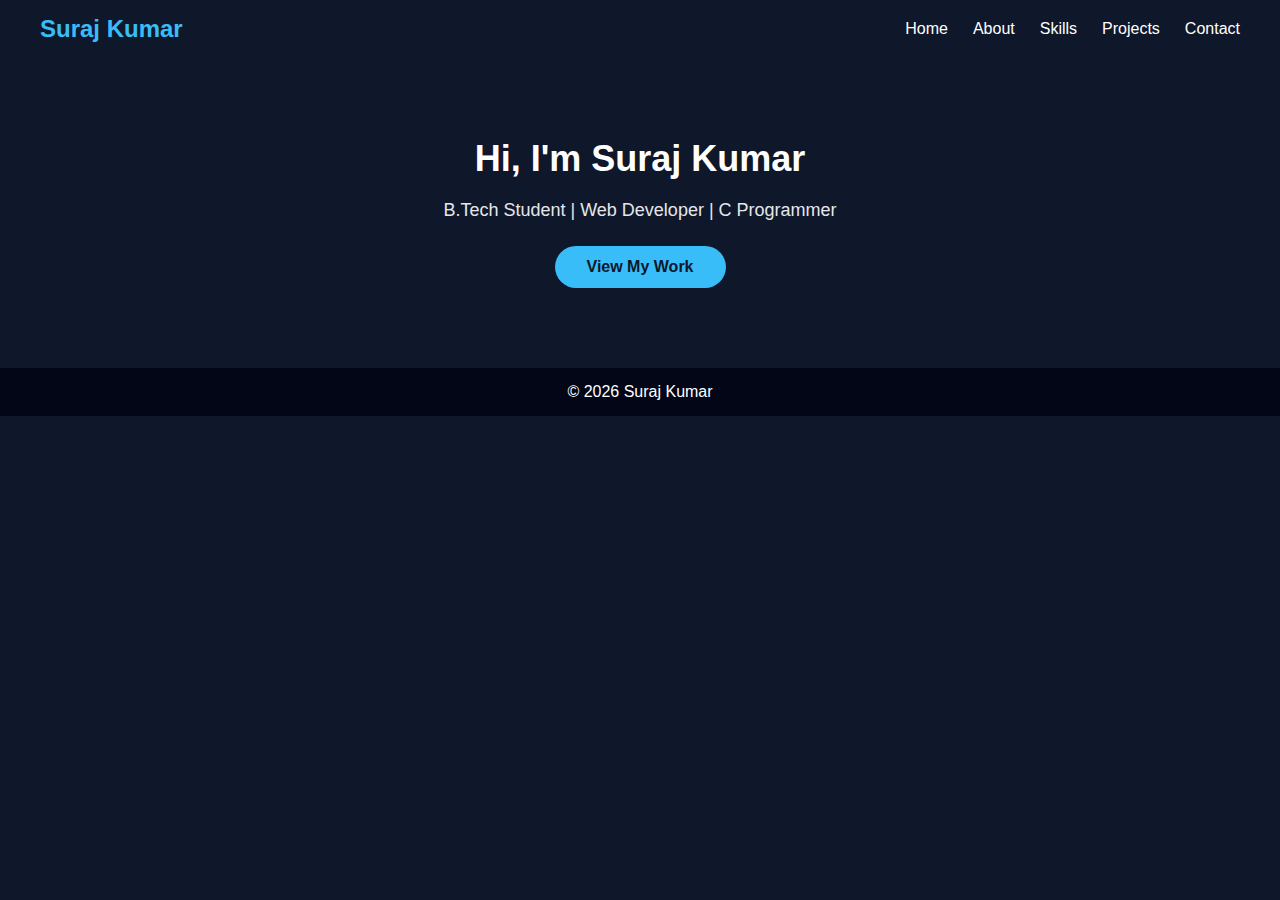
<file: portfolio.html/index.html>
<!DOCTYPE html>
<html>
<head>
    <title>Home | Suraj Kumar</title>
    <link rel="stylesheet" href="style.css">
</head>
<body>

<header>
    <nav class="navbar">
        <div class="logo">Suraj Kumar</div>
        <ul class="nav-links">
            <li><a href="index.html">Home</a></li>
            <li><a href="about.html">About</a></li>
            <li><a href="skills.html">Skills</a></li>
            <li><a href="projects.html">Projects</a></li>
            <li><a href="contact.html">Contact</a></li>
        </ul>
    </nav>
</header>

<section class="section hidden">
    <h1>Hi, I'm Suraj Kumar</h1>
    <p>B.Tech Student | Web Developer | C Programmer</p>
    <a href="projects.html" class="btn">View My Work</a>
</section>

<footer>© 2026 Suraj Kumar</footer>
<script src="script.js"></script>
</body>
</html>
</file>
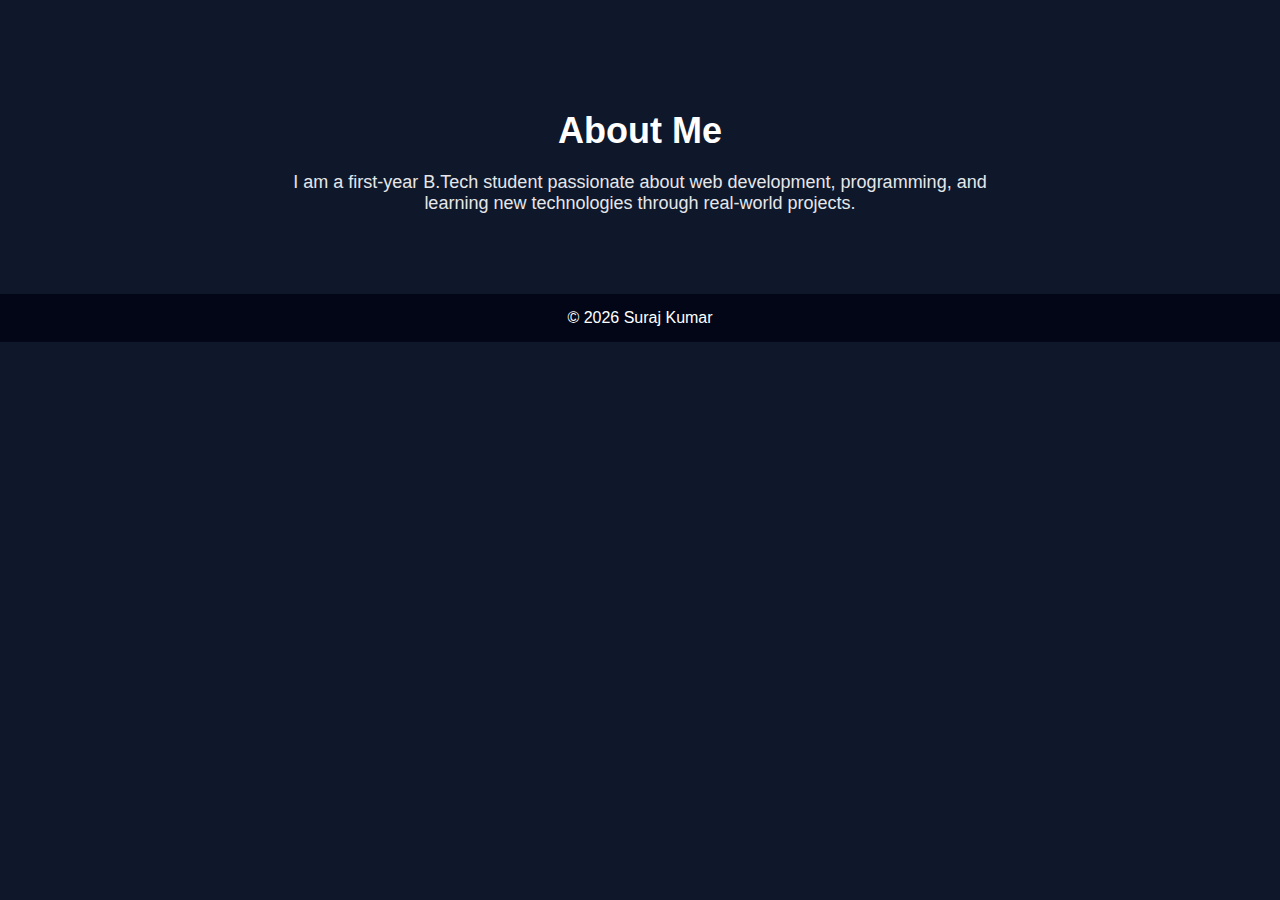
<file: portfolio.html/about.html>
<!DOCTYPE html>
<html>
<head>
    <title>About</title>
    <link rel="stylesheet" href="style.css">
</head>
<body>

<header> <!-- same navbar --> </header>

<section class="section hidden">
    <h1>About Me</h1>
    <p>
        I am a first-year B.Tech student passionate about web development,
        programming, and learning new technologies through real-world projects.
    </p>
</section>

<footer>© 2026 Suraj Kumar</footer>
<script src="script.js"></script>
</body>
</html>
</file>
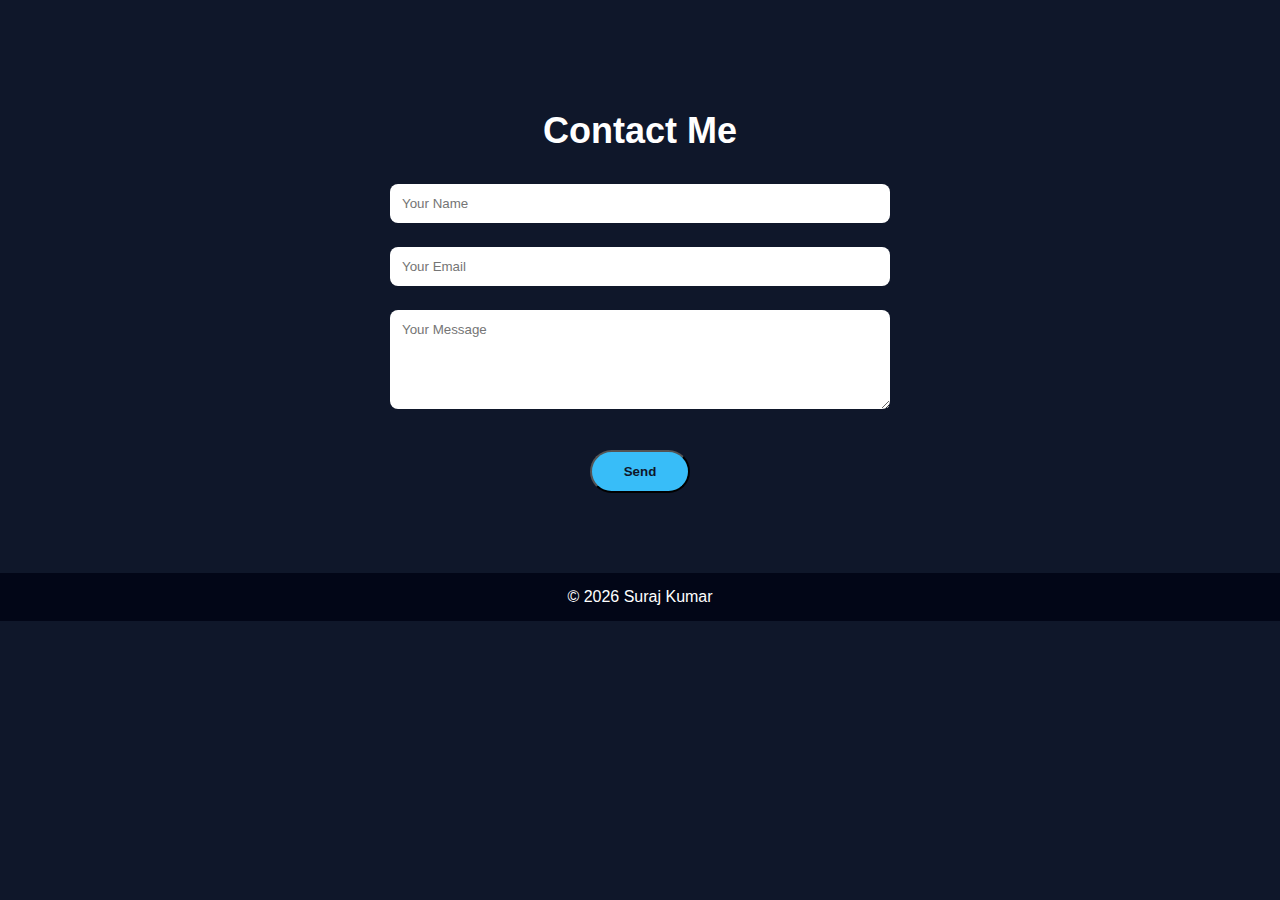
<file: portfolio.html/contact.html>
<!DOCTYPE html>
<html>
<head>
    <title>Contact</title>
    <link rel="stylesheet" href="style.css">
</head>
<body>

<header> <!-- same navbar --> </header>

<section class="section hidden">
    <h1>Contact Me</h1>
    <form class="contact-form">
        <input type="text" placeholder="Your Name" required>
        <input type="email" placeholder="Your Email" required>
        <textarea rows="5" placeholder="Your Message"></textarea>
        <button class="btn" type="button" onclick="submitForm()">Send</button>
    </form>
</section>

<footer>© 2026 Suraj Kumar</footer>
<script src="script.js"></script>
</body>
</html>
</file>
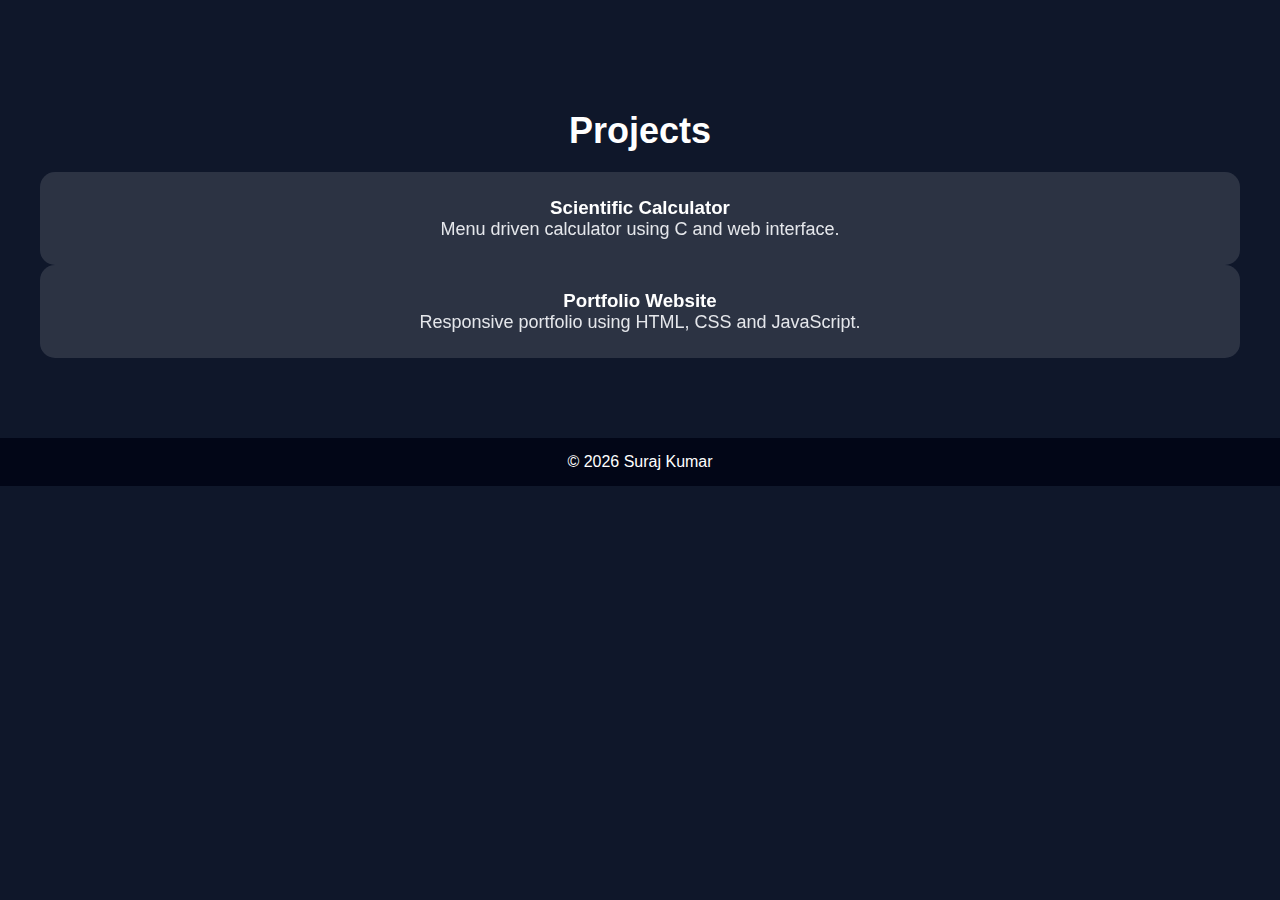
<file: portfolio.html/projects.html>
<!DOCTYPE html>
<html>
<head>
    <title>Projects</title>
    <link rel="stylesheet" href="style.css">
</head>
<body>

<header> <!-- same navbar --> </header>

<section class="section hidden">
    <h1>Projects</h1>

    <div class="project-card hidden">
        <h3>Scientific Calculator</h3>
        <p>Menu driven calculator using C and web interface.</p>
    </div>

    <div class="project-card hidden">
        <h3>Portfolio Website</h3>
        <p>Responsive portfolio using HTML, CSS and JavaScript.</p>
    </div>
</section>

<footer>© 2026 Suraj Kumar</footer>
<script src="script.js"></script>
</body>
</html>
</file>
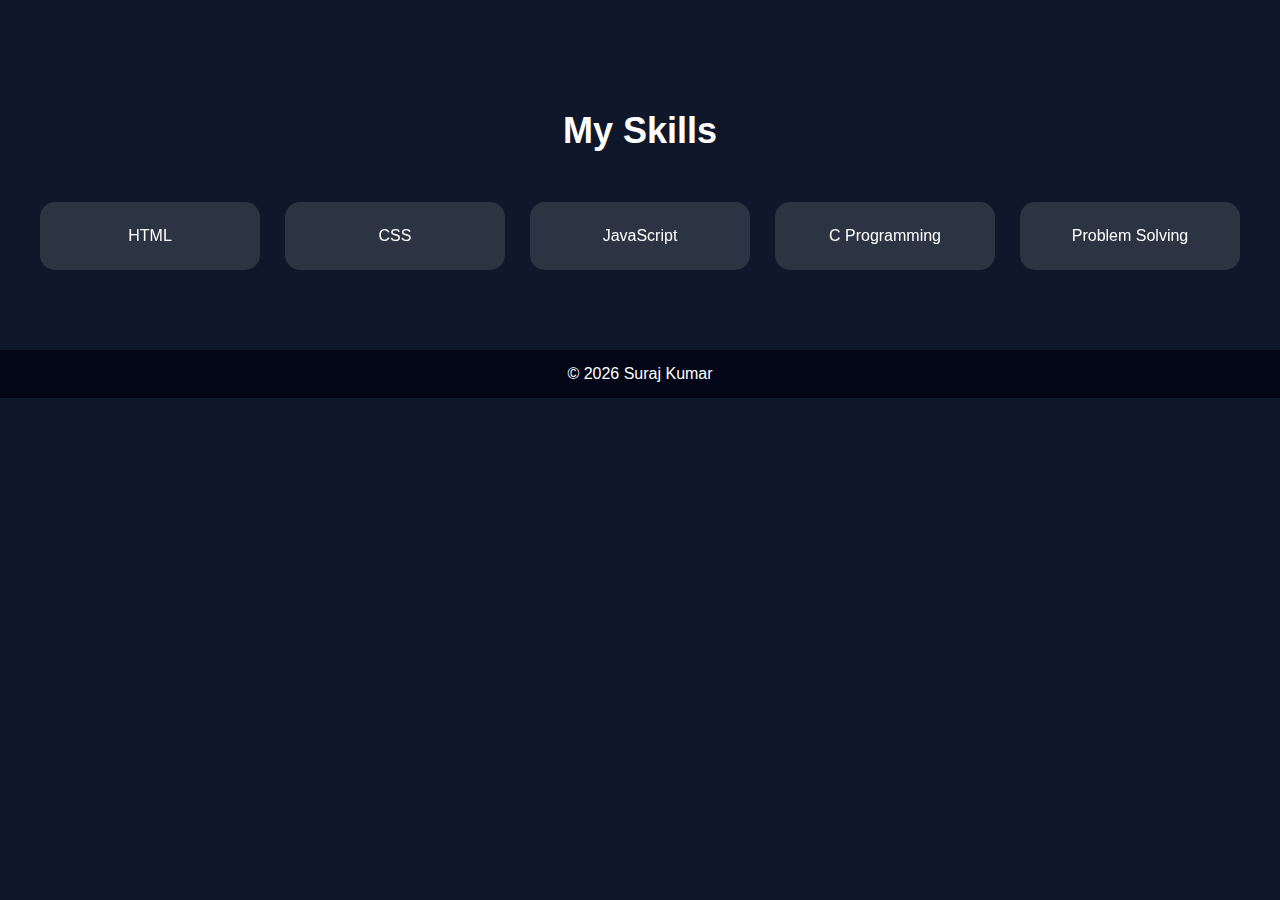
<file: portfolio.html/skills.html>
<!DOCTYPE html>
<html>
<head>
    <title>Skills</title>
    <link rel="stylesheet" href="style.css">
</head>
<body>

<header> <!-- same navbar --> </header>

<section class="section hidden">
    <h1>My Skills</h1>
    <div class="skills-grid">
        <div class="skill-card hidden">HTML</div>
        <div class="skill-card hidden">CSS</div>
        <div class="skill-card hidden">JavaScript</div>
        <div class="skill-card hidden">C Programming</div>
        <div class="skill-card hidden">Problem Solving</div>
    </div>
</section>

<footer>© 2026 Suraj Kumar</footer>
<script src="script.js"></script>
</body>
</html>
</file>
<file: portfolio.html/style.css>
* {
    margin: 0;
    padding: 0;
    box-sizing: border-box;
    font-family: "Segoe UI", sans-serif;
}

body {
    color: #fff;
    background: #0f172a;
}

/* ================= NAVBAR ================= */
header {
    background: rgba(15, 23, 42, 0.9);
    padding: 15px 40px;
    position: sticky;
    top: 0;
    z-index: 1000;
}

.navbar {
    display: flex;
    justify-content: space-between;
    align-items: center;
}

.logo {
    color: #38bdf8;
    font-size: 24px;
    font-weight: bold;
}

.nav-links {
    list-style: none;
    display: flex;
}

.nav-links li {
    margin-left: 25px;
}

.nav-links a {
    color: white;
    text-decoration: none;
    font-size: 16px;
    position: relative;
}

.nav-links a::after {
    content: "";
    position: absolute;
    width: 0%;
    height: 2px;
    bottom: -4px;
    left: 0;
    background: #38bdf8;
    transition: width 0.3s ease;
}

.nav-links a:hover::after {
    width: 100%;
}

/* ================= HERO SECTION ================= */
.hero {
    height: 100vh;
    background:
        linear-gradient(rgba(15,23,42,0.7), rgba(15,23,42,0.7)),
        url("hero-bg.jpg") center/cover no-repeat;
    display: flex;
    align-items: center;
    justify-content: center;
    text-align: center;
}

.hero h1 {
    font-size: 48px;
    color: #38bdf8;
}

.hero p {
    font-size: 20px;
    margin-top: 10px;
}

/* ================= SECTIONS ================= */
.section {
    padding: 80px 40px;
    text-align: center;
}

.section h1 {
    font-size: 36px;
    margin-bottom: 20px;
}

.section p {
    max-width: 700px;
    margin: auto;
    font-size: 18px;
    color: #e5e7eb;
}

/* Background Sections */
.bg-about {
    background:
        linear-gradient(rgba(15,23,42,0.85), rgba(15,23,42,0.85)),
        url("../images/about-bg.jpg") center/cover no-repeat;
}

.bg-contact {
    background:
        linear-gradient(rgba(15,23,42,0.85), rgba(15,23,42,0.85)),
        url("../images/contact-bg.jpg") center/cover no-repeat;
}

/* ================= BUTTON ================= */
.btn {
    display: inline-block;
    margin-top: 25px;
    padding: 12px 32px;
    background: #38bdf8;
    color: #0f172a;
    border-radius: 30px;
    text-decoration: none;
    font-weight: bold;
    transition: transform 0.3s ease, box-shadow 0.3s ease;
}

.btn:hover {
    transform: scale(1.08);
    box-shadow: 0 10px 30px rgba(56,189,248,0.7);
}

/* ================= GLASS CARDS ================= */
.skills-grid,
.project-grid {
    display: grid;
    grid-template-columns: repeat(auto-fit, minmax(220px, 1fr));
    gap: 25px;
    margin-top: 50px;
}

.skill-card,
.project-card {
    background: rgba(255, 255, 255, 0.12);
    backdrop-filter: blur(10px);
    border-radius: 15px;
    padding: 25px;
    transition: transform 0.3s ease, box-shadow 0.3s ease;
}

.skill-card:hover,
.project-card:hover {
    transform: translateY(-12px);
    box-shadow: 0 20px 40px rgba(0,0,0,0.4);
}

/* ================= CONTACT ================= */
.contact-form {
    max-width: 500px;
    margin: auto;
}

.contact-form input,
.contact-form textarea {
    width: 100%;
    padding: 12px;
    margin: 12px 0;
    border-radius: 8px;
    border: none;
    outline: none;
}

/* ================= FOOTER ================= */
footer {
    background: #020617;
    text-align: center;
    padding: 15px;
}

/* ================= SCROLL ANIMATION ================= */
.hidden {
    opacity: 0;
    transform: translateY(50px);
    transition: all 1s ease;
}

.show {
    opacity: 1;
    transform: translateY(0);
}

/* ================= RESPONSIVE ================= */
@media (max-width: 768px) {
    .hero h1 {
        font-size: 34px;
    }

    .nav-links {
        flex-direction: column;
    }
}
</file>
